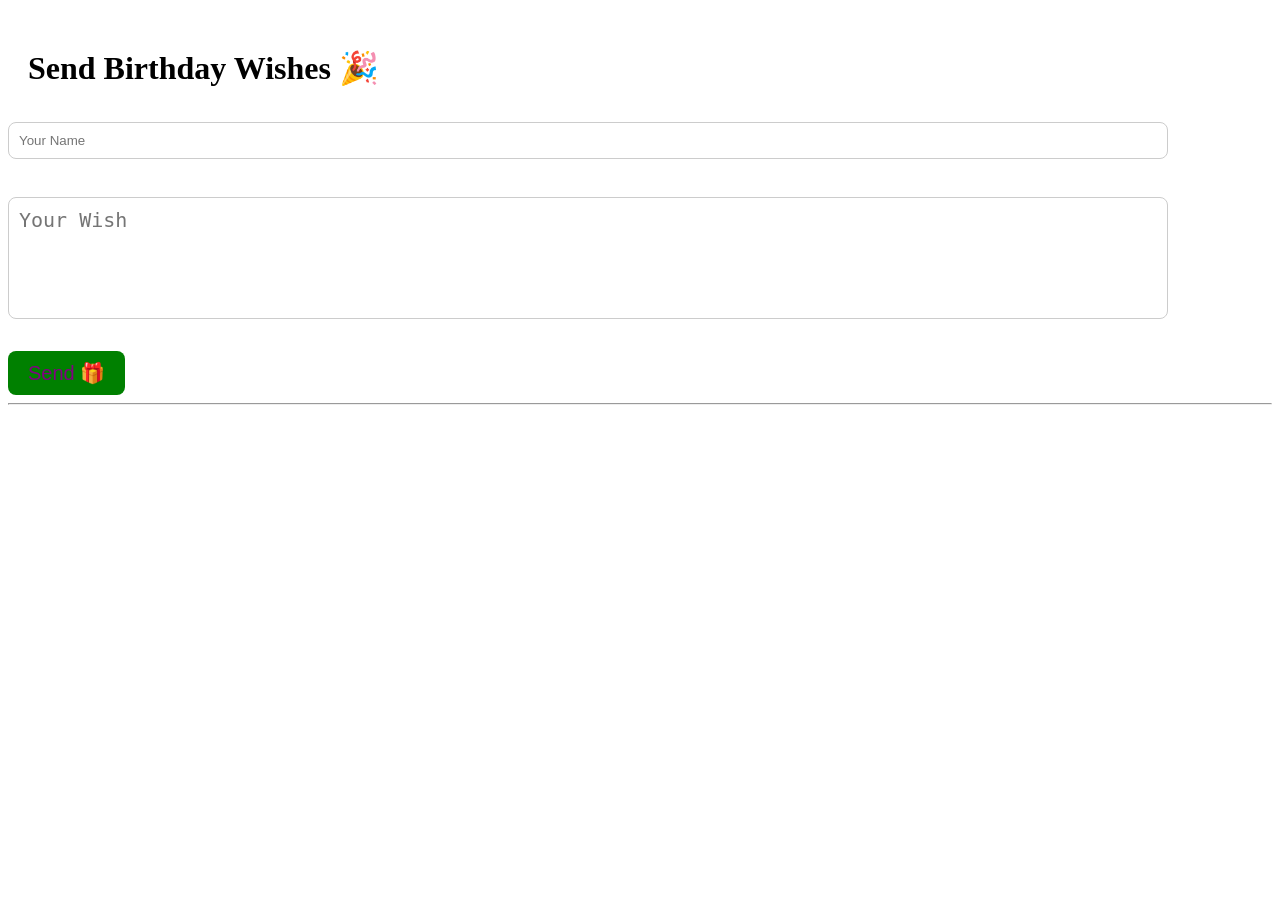
<file: templates/index.html>
<!DOCTYPE html>
<html>
<head>
    <title>Birthday Wishes 🎂</title>
    <link rel="stylesheet" href="/static/style.css">
</head>
<body>
<header>
<h1>Send Birthday Wishes 🎉</h1>
</header>
<form method="POST" action="/">
    <input type="text" name="name" placeholder="Your Name" required><br><br>
    <textarea name="message" placeholder="Your Wish" required></textarea><br><br>
    <button type="submit">Send 🎁</button>
</form>

<hr>
</body>
</html>
</file>
<file: static/style.css>
.body {
    font-family: 'Times New Roman';
    margin: 0;
    background: linear-gradient(to rigth, #ff9a9e, #fad0c4);

    text-align: center;
}

/* HEADER */
header {
    padding: 20px;
}

header h1 {
    color:black;
    align-self: center;
    margin-bottom: 5px;
}

/* MAIN CARD */
.card {
    background: grey;
    width: fit-content;
    margin: auto;
    padding: 20px;
    border-radius: 15px;
    box-shadow: 0 5px 20px rgba(0,0,0,0.1);
}

/* FORM */
input, textarea {
    width: 90%;
    padding: 10px;
    margin: 10px 0;
    border-radius: 8px;
    border: 1px solid #ccc;
    outline: none;
}

textarea {
    height: 100px;
    color:red;
    background:white;
    resize: none;
    font-size: 20px;
}

button {
    background: green;
    color: purple;
    padding: 10px 20px;
    border: none;
    border-radius: 8px;
    cursor: pointer;
    font-size: 20px;
}

button:hover {
    background: #e60073;
}

/* FOOTER */
footer {
    margin-top: 20px;
    font-size: 14px;
    color: #555;
}
</file>
